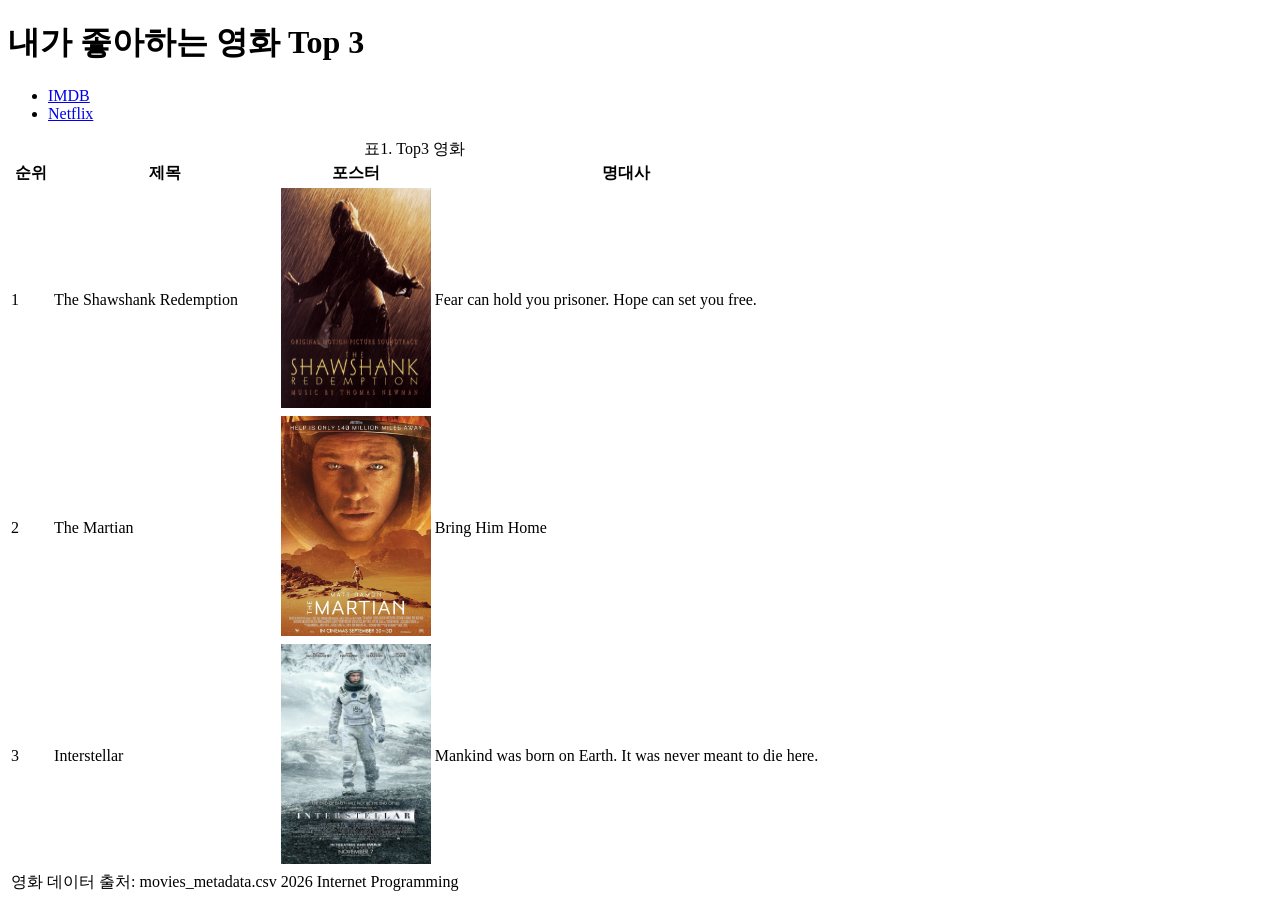
<file: LAB1/index.html>
<!DOCTYPE html>
<html lang="ko">
<head>
  <meta charset="UTF-8">
  <meta name="viewport" content="width=device-width, initial-scale=1.0">
  <title>내가 좋아하는 영화 Top 3</title>
</head>
<body>
  <h1>내가 좋아하는 영화 Top 3</h1>

  <ul>
    <li><a href="https://www.imdb.com">IMDB</a></li>
    <li><a href="https://www.netflix.com">Netflix</a></li>
  </ul>

  <table>
    <caption>표1. Top3 영화</caption>
    <tr>
      <th>순위</th>
      <th>제목</th>
      <th>포스터</th>
      <th>명대사</th>
    </tr>
    <tr>
      <td>1</td>
      <td>The Shawshank Redemption</td>
      <td><img src="theshawshankredemption.jpg" alt="The Shawshank Redemption" width="150" height="220"></td>
      <td>Fear can hold you prisoner. Hope can set you free.</td>
    </tr>
    <tr>
      <td>2</td>
      <td>The Martian</td>
      <td><img src="themartian.jpg" alt="The Martian" width="150" height="220"></td>
      <td>Bring Him Home</td>
    </tr>
    <tr>
      <td>3</td>
      <td>Interstellar</td>
      <td><img src="interstellar.jpg" alt="Interstellar" width="150" height="220"></td>
      <td>Mankind was born on Earth. It was never meant to die here.</td>
    </tr>
    <tr>
      <td colspan="2">영화 데이터 출처: movies_metadata.csv</td>
      <td colspan="2" rowspan="1">2026 Internet Programming</td>
    </tr>
  </table>
</body>
</html>
</file>
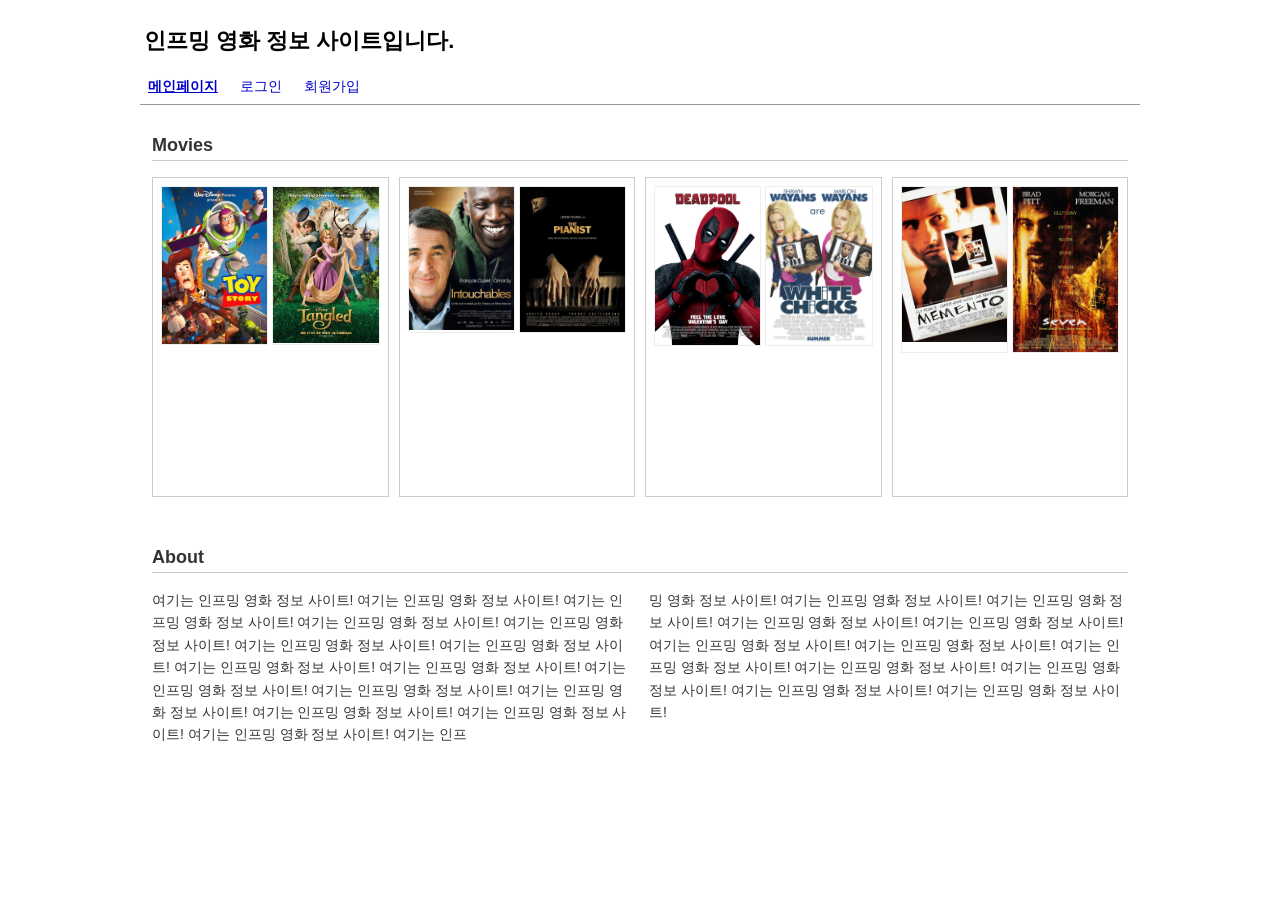
<file: LAB3/index.html>
<!DOCTYPE html>
<!-- Internet Programming LAB3 | 학번: 2021147557 | 이름: 이재근 -->
<html lang="ko">
<head>
    <meta charset="UTF-8">
    <meta name="viewport" content="width=device-width, initial-scale=1.0">
    <title>인프밍 영화 정보 사이트</title>
    <link rel="stylesheet" type="text/css" href="main.css">
</head>
<body>
    <div class="page">

        <!-- ===== Header (오른쪽 -> 왼쪽 슬라이딩 애니메이션) ===== -->
        <header class="header">
            <div class="header-spacer"></div>
            <h1 class="header-text">인프밍 영화 정보 사이트입니다.</h1>
        </header>

        <!-- ===== Navigation (Flex container) ===== -->
        <nav class="navigation">
            <a href="index.html" class="nav-item active">메인페이지</a>
            <a href="login.html" class="nav-item">로그인</a>
            <a href="signup.html" class="nav-item">회원가입</a>
        </nav>

        <!-- ===== Main Content (중첩 Flex 컨테이너) ===== -->
        <main class="main-content">

            <!-- Movies Section -->
            <section class="movies-section">
                <h2 class="section-title">Movies</h2>

                <div class="movies-grid">
                    <!-- Card 1 -->
                    <div class="movie-card">
                        <div class="movie-row">
                            <div class="movie-item">
                                <img src="images/m1.jpg" alt="Toy Story" class="movie-img">
                                <div class="movie-overlay">Toy Story</div>
                            </div>
                            <div class="movie-item">
                                <img src="images/m2.jpg" alt="Tangled" class="movie-img">
                                <div class="movie-overlay">Tangled</div>
                            </div>
                        </div>
                    </div>

                    <!-- Card 2 -->
                    <div class="movie-card">
                        <div class="movie-row">
                            <div class="movie-item">
                                <img src="images/m3.jpg" alt="The Intouchables" class="movie-img">
                                <div class="movie-overlay">The Intouchables</div>
                            </div>
                            <div class="movie-item">
                                <img src="images/m4.jpg" alt="The Pianist" class="movie-img">
                                <div class="movie-overlay">The Pianist</div>
                            </div>
                        </div>
                    </div>

                    <!-- Card 3 -->
                    <div class="movie-card">
                        <div class="movie-row">
                            <div class="movie-item">
                                <img src="images/m5.png" alt="Deadpool" class="movie-img">
                                <div class="movie-overlay">Deadpool</div>
                            </div>
                            <div class="movie-item">
                                <img src="images/m6.jpg" alt="White Chicks" class="movie-img">
                                <div class="movie-overlay">White Chicks</div>
                            </div>
                        </div>
                    </div>

                    <!-- Card 4 -->
                    <div class="movie-card">
                        <div class="movie-row">
                            <div class="movie-item">
                                <img src="images/m7.jpg" alt="Memento" class="movie-img">
                                <div class="movie-overlay">Memento</div>
                            </div>
                            <div class="movie-item">
                                <img src="images/m8.jpg" alt="Seven" class="movie-img">
                                <div class="movie-overlay">Seven</div>
                            </div>
                        </div>
                    </div>
                </div>
            </section>

            <!-- About Section -->
            <section class="about-section">
                <h2 class="section-title">About</h2>
                <div class="about-text">
                    <p>여기는 인프밍 영화 정보 사이트! 여기는 인프밍 영화 정보 사이트! 여기는 인프밍 영화 정보 사이트! 여기는 인프밍 영화 정보 사이트! 여기는 인프밍 영화 정보 사이트! 여기는 인프밍 영화 정보 사이트! 여기는 인프밍 영화 정보 사이트! 여기는 인프밍 영화 정보 사이트! 여기는 인프밍 영화 정보 사이트! 여기는 인프밍 영화 정보 사이트! 여기는 인프밍 영화 정보 사이트! 여기는 인프밍 영화 정보 사이트! 여기는 인프밍 영화 정보 사이트! 여기는 인프밍 영화 정보 사이트! 여기는 인프밍 영화 정보 사이트! 여기는 인프</p>
                    <p>밍 영화 정보 사이트! 여기는 인프밍 영화 정보 사이트! 여기는 인프밍 영화 정보 사이트! 여기는 인프밍 영화 정보 사이트! 여기는 인프밍 영화 정보 사이트! 여기는 인프밍 영화 정보 사이트! 여기는 인프밍 영화 정보 사이트! 여기는 인프밍 영화 정보 사이트! 여기는 인프밍 영화 정보 사이트! 여기는 인프밍 영화 정보 사이트! 여기는 인프밍 영화 정보 사이트! 여기는 인프밍 영화 정보 사이트!</p>
                </div>
            </section>

        </main>
    </div>
</body>
</html>
</file>
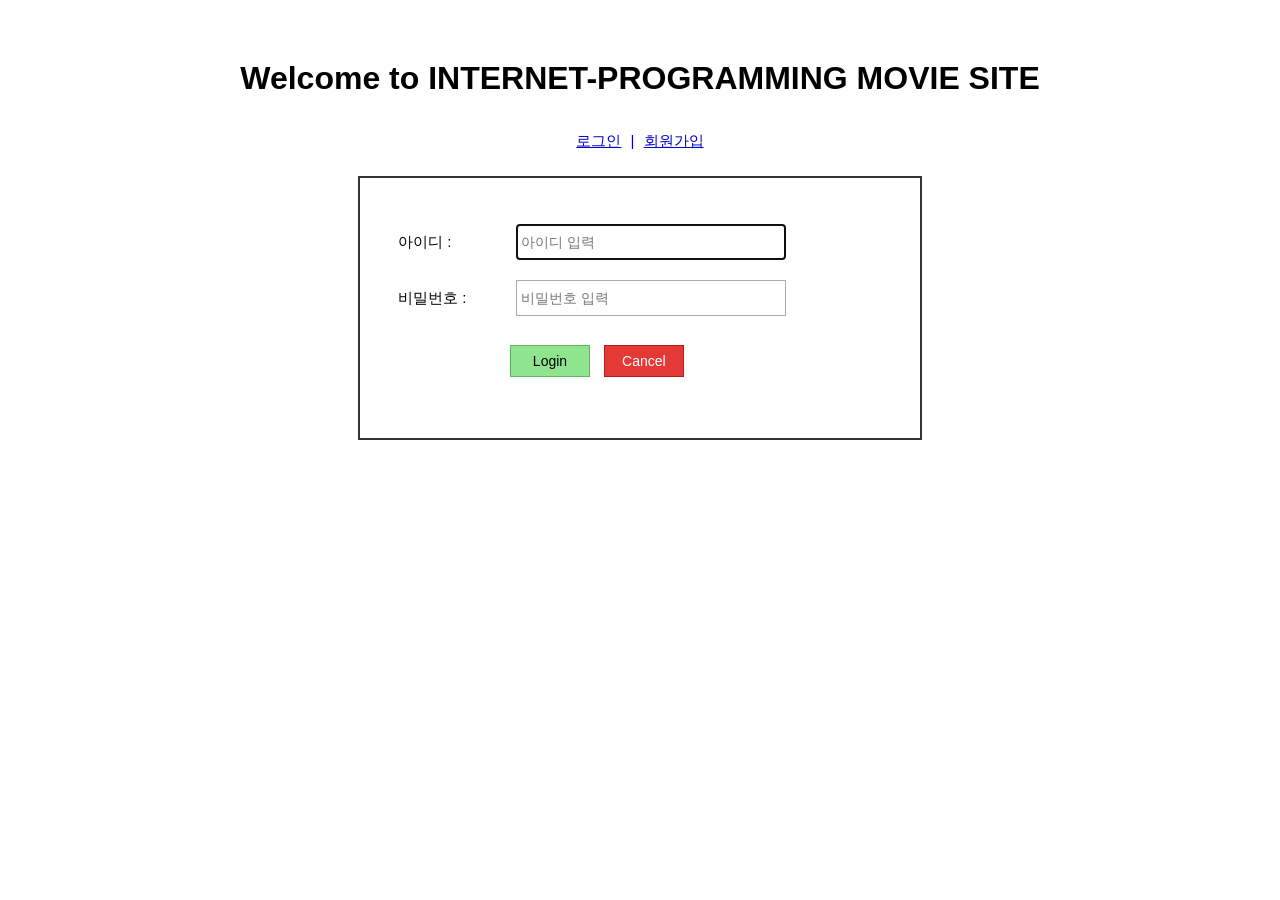
<file: LAB2/login.html>
<!DOCTYPE html>
<html lang="ko">
<head>
    <meta charset="UTF-8">
    <title>로그인 - Internet Programming Movie Site</title>
    <link rel="stylesheet" type="text/css" href="main.css">
</head>
<body>
    <h1 class="site-title">Welcome to INTERNET-PROGRAMMING MOVIE SITE</h1>

    <div class="nav-links">
        <a href="login.html">로그인</a> | <a href="signup.html">회원가입</a>
    </div>

    <div class="form-box login-box">
        <form action="signup.html" method="get">
            <div class="form-row">
                <label for="userid" class="field-label">아이디 :</label>
                <input type="text" id="userid" name="userid" class="field-input"
                       autofocus placeholder="아이디 입력" autocomplete="username" required>
            </div>

            <div class="form-row">
                <label for="password" class="field-label">비밀번호 :</label>
                <input type="password" id="password" name="password" class="field-input"
                       placeholder="비밀번호 입력" autocomplete="current-password" required>
            </div>

            <div class="button-row">
                <button type="submit" class="btn-submit">Login</button>
                <button type="reset" class="btn-cancel">Cancel</button>
            </div>
        </form>
    </div>
</body>
</html>
</file>
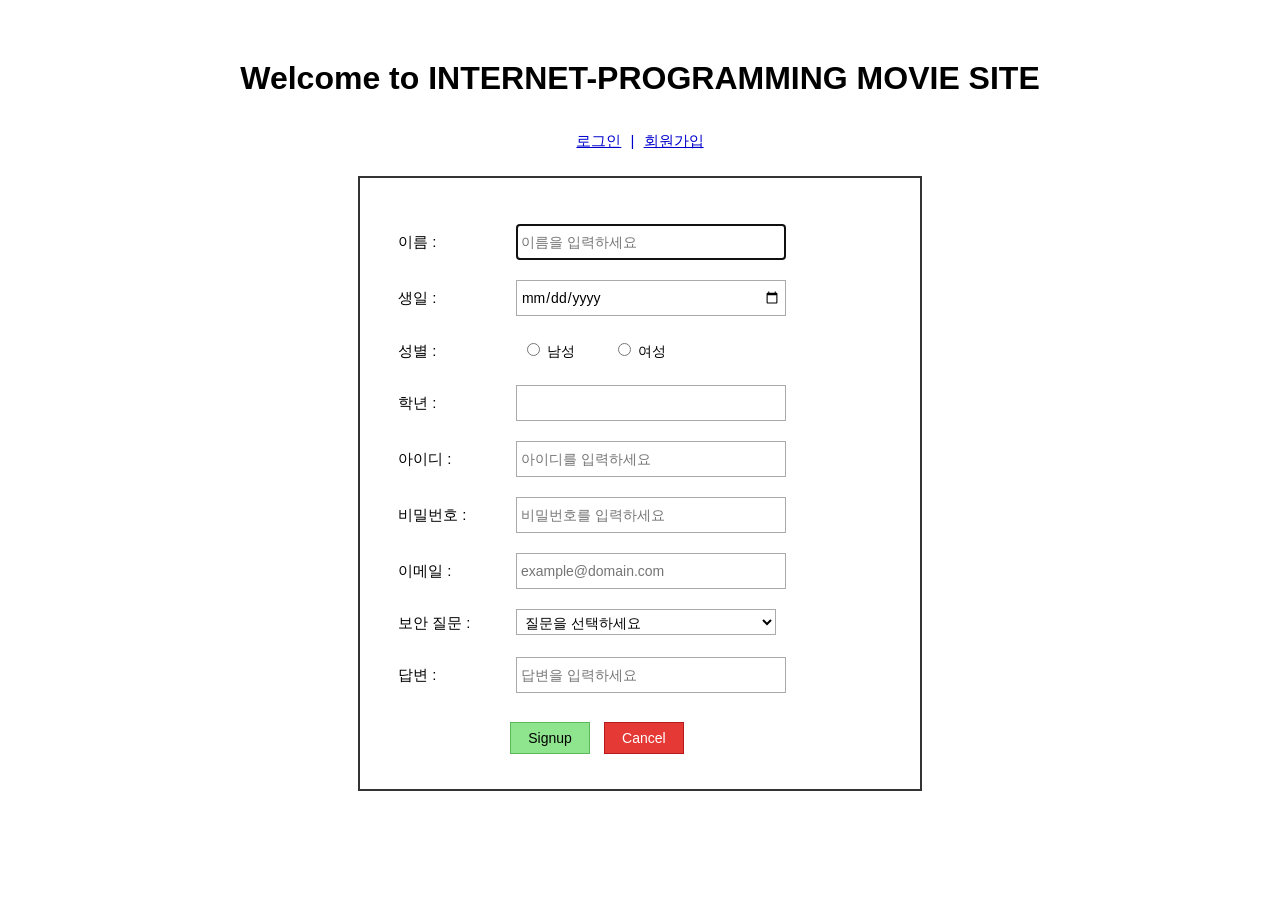
<file: LAB2/signup.html>
<!DOCTYPE html>
<html lang="ko">
<head>
    <meta charset="UTF-8">
    <title>회원가입 - Internet Programming Movie Site</title>
    <link rel="stylesheet" type="text/css" href="main.css">
</head>
<body>
    <h1 class="site-title">Welcome to INTERNET-PROGRAMMING MOVIE SITE</h1>

    <div class="nav-links">
        <a href="login.html">로그인</a> | <a href="signup.html">회원가입</a>
    </div>

    <div class="form-box">
        <form action="login.html" method="get">
            <div class="form-row">
                <label for="name" class="field-label">이름 :</label>
                <input type="text" id="name" name="name" class="field-input"
                       autofocus placeholder="이름을 입력하세요" required>
            </div>

            <div class="form-row">
                <label for="birthday" class="field-label">생일 :</label>
                <input type="date" id="birthday" name="birthday" class="field-input" required>
            </div>

            <div class="form-row">
                <span class="field-label">성별 :</span>
                <span class="radio-group">
                    <label><input type="radio" name="gender" value="male" required> 남성</label>
                    <label><input type="radio" name="gender" value="female"> 여성</label>
                </span>
            </div>

            <div class="form-row">
                <label for="grade" class="field-label">학년 :</label>
                <input type="number" id="grade" name="grade" class="field-input"
                       min="1" max="4" step="1" required>
            </div>

            <div class="form-row">
                <label for="userid" class="field-label">아이디 :</label>
                <input type="text" id="userid" name="userid" class="field-input"
                       placeholder="아이디를 입력하세요" autocomplete="username" required>
            </div>

            <div class="form-row">
                <label for="password" class="field-label">비밀번호 :</label>
                <input type="password" id="password" name="password" class="field-input"
                       placeholder="비밀번호를 입력하세요" autocomplete="new-password" required>
            </div>

            <div class="form-row">
                <label for="email" class="field-label">이메일 :</label>
                <input type="email" id="email" name="email" class="field-input"
                       placeholder="example@domain.com" autocomplete="email" required>
            </div>

            <div class="form-row">
                <label for="question" class="field-label">보안 질문 :</label>
                <select id="question" name="question" class="field-input" required>
                    <option value="">질문을 선택하세요</option>
                    <option value="pet">어릴 때 키우던 반려동물 이름은?</option>
                    <option value="school">졸업한 초등학교 이름은?</option>
                    <option value="movie">가장 좋아하는 영화 제목은?</option>
                    <option value="city">태어난 도시는?</option>
                </select>
            </div>

            <div class="form-row">
                <label for="answer" class="field-label">답변 :</label>
                <input type="text" id="answer" name="answer" class="field-input"
                       placeholder="답변을 입력하세요" required>
            </div>

            <div class="button-row">
                <button type="submit" class="btn-submit">Signup</button>
                <button type="reset" class="btn-cancel">Cancel</button>
            </div>
        </form>
    </div>
</body>
</html>
</file>
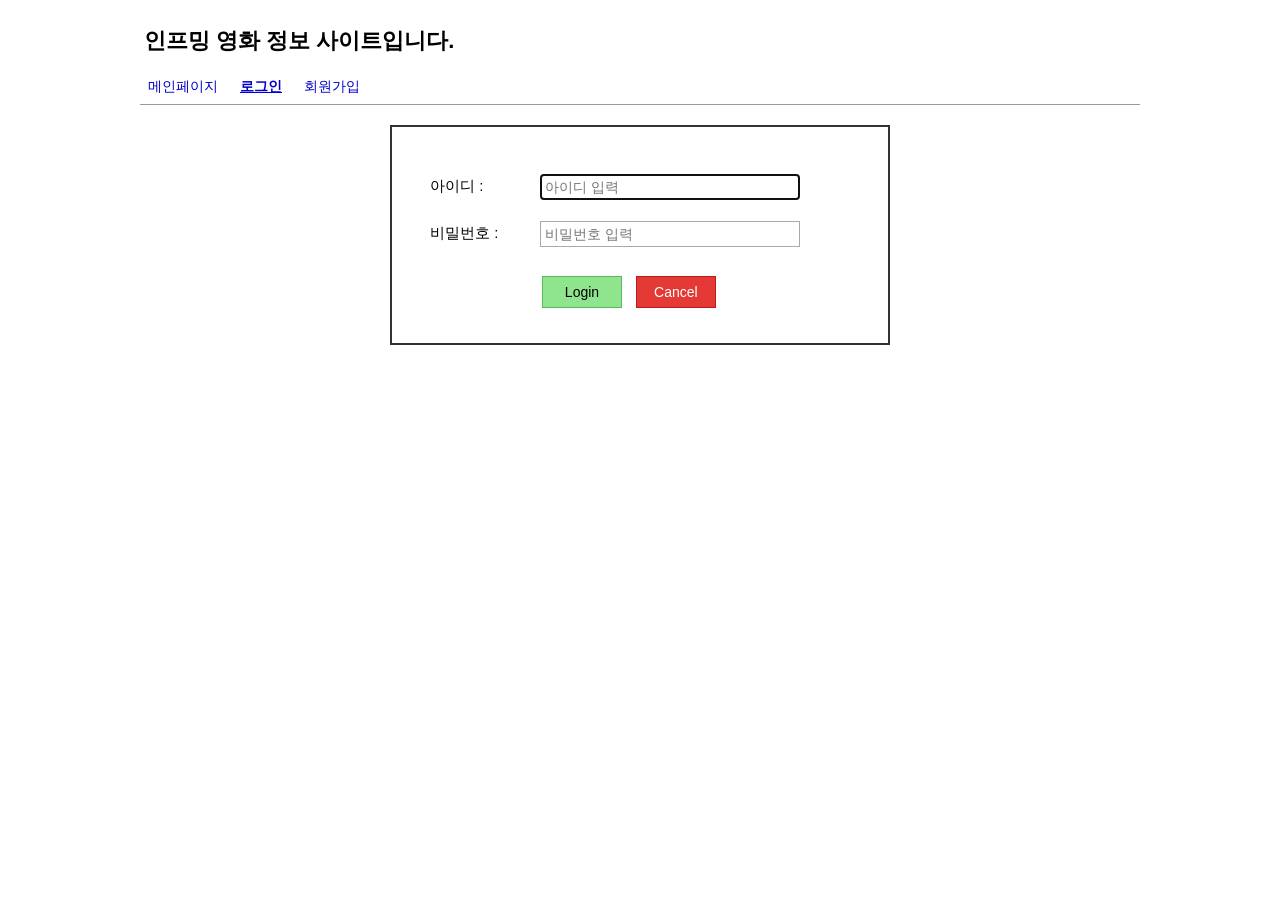
<file: LAB3/login.html>
<!DOCTYPE html>
<!-- Internet Programming LAB3 | 학번: 2021147557 | 이름: 이재근 -->
<html lang="ko">
<head>
    <meta charset="UTF-8">
    <meta name="viewport" content="width=device-width, initial-scale=1.0">
    <title>로그인 - 인프밍 영화 정보 사이트</title>
    <link rel="stylesheet" type="text/css" href="main.css">
</head>
<body>
    <div class="page">

        <!-- 공통 헤더 -->
        <header class="header">
            <div class="header-spacer"></div>
            <h1 class="header-text">인프밍 영화 정보 사이트입니다.</h1>
        </header>

        <!-- 공통 네비게이션 -->
        <nav class="navigation">
            <a href="index.html" class="nav-item">메인페이지</a>
            <a href="login.html" class="nav-item active">로그인</a>
            <a href="signup.html" class="nav-item">회원가입</a>
        </nav>

        <!-- 로그인 폼 -->
        <div class="form-box login-box">
            <form action="signup.html" method="get">
                <div class="form-row">
                    <label for="userid" class="field-label">아이디 :</label>
                    <input type="text" id="userid" name="userid" class="field-input"
                           autofocus placeholder="아이디 입력" autocomplete="username" required>
                </div>

                <div class="form-row">
                    <label for="password" class="field-label">비밀번호 :</label>
                    <input type="password" id="password" name="password" class="field-input"
                           placeholder="비밀번호 입력" autocomplete="current-password" required>
                </div>

                <div class="button-row">
                    <button type="submit" class="btn-submit">Login</button>
                    <button type="reset" class="btn-cancel">Cancel</button>
                </div>
            </form>
        </div>

    </div>
</body>
</html>
</file>
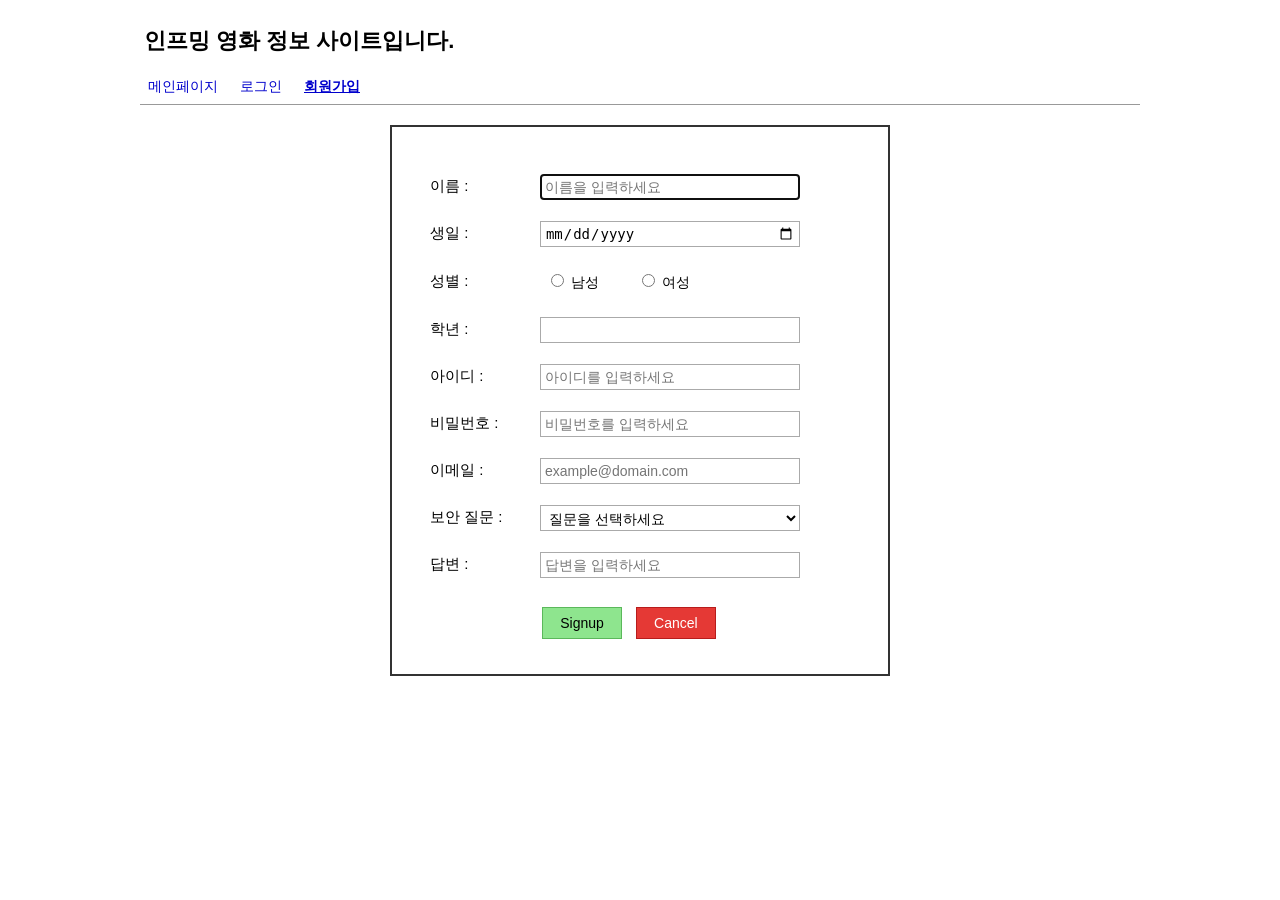
<file: LAB3/signup.html>
<!DOCTYPE html>
<!-- Internet Programming LAB3 | 학번: 2021147557 | 이름: 이재근 -->
<html lang="ko">
<head>
    <meta charset="UTF-8">
    <meta name="viewport" content="width=device-width, initial-scale=1.0">
    <title>회원가입 - 인프밍 영화 정보 사이트</title>
    <link rel="stylesheet" type="text/css" href="main.css">
</head>
<body>
    <div class="page">

        <!-- 공통 헤더 -->
        <header class="header">
            <div class="header-spacer"></div>
            <h1 class="header-text">인프밍 영화 정보 사이트입니다.</h1>
        </header>

        <!-- 공통 네비게이션 -->
        <nav class="navigation">
            <a href="index.html" class="nav-item">메인페이지</a>
            <a href="login.html" class="nav-item">로그인</a>
            <a href="signup.html" class="nav-item active">회원가입</a>
        </nav>

        <!-- 회원가입 폼 -->
        <div class="form-box">
            <form action="login.html" method="get">
                <div class="form-row">
                    <label for="name" class="field-label">이름 :</label>
                    <input type="text" id="name" name="name" class="field-input"
                           autofocus placeholder="이름을 입력하세요" required>
                </div>

                <div class="form-row">
                    <label for="birthday" class="field-label">생일 :</label>
                    <input type="date" id="birthday" name="birthday" class="field-input" required>
                </div>

                <div class="form-row">
                    <span class="field-label">성별 :</span>
                    <span class="radio-group">
                        <label><input type="radio" name="gender" value="male" required> 남성</label>
                        <label><input type="radio" name="gender" value="female"> 여성</label>
                    </span>
                </div>

                <div class="form-row">
                    <label for="grade" class="field-label">학년 :</label>
                    <input type="number" id="grade" name="grade" class="field-input"
                           min="1" max="4" step="1" required>
                </div>

                <div class="form-row">
                    <label for="userid" class="field-label">아이디 :</label>
                    <input type="text" id="userid" name="userid" class="field-input"
                           placeholder="아이디를 입력하세요" autocomplete="username" required>
                </div>

                <div class="form-row">
                    <label for="password" class="field-label">비밀번호 :</label>
                    <input type="password" id="password" name="password" class="field-input"
                           placeholder="비밀번호를 입력하세요" autocomplete="new-password" required>
                </div>

                <div class="form-row">
                    <label for="email" class="field-label">이메일 :</label>
                    <input type="email" id="email" name="email" class="field-input"
                           placeholder="example@domain.com" autocomplete="email" required>
                </div>

                <div class="form-row">
                    <label for="question" class="field-label">보안 질문 :</label>
                    <select id="question" name="question" class="field-input" required>
                        <option value="">질문을 선택하세요</option>
                        <option value="pet">어릴 때 키우던 반려동물 이름은?</option>
                        <option value="school">졸업한 초등학교 이름은?</option>
                        <option value="movie">가장 좋아하는 영화 제목은?</option>
                        <option value="city">태어난 도시는?</option>
                    </select>
                </div>

                <div class="form-row">
                    <label for="answer" class="field-label">답변 :</label>
                    <input type="text" id="answer" name="answer" class="field-input"
                           placeholder="답변을 입력하세요" required>
                </div>

                <div class="button-row">
                    <button type="submit" class="btn-submit">Signup</button>
                    <button type="reset" class="btn-cancel">Cancel</button>
                </div>
            </form>
        </div>

    </div>
</body>
</html>
</file>
<file: LAB3/main.css>
/* =========================================================
   Internet Programming LAB3 | 학번: 2021147557 | 이름: 이재근
   외부 스타일시트 main.css (index.html, login.html, signup.html 공통)
   ========================================================= */

/* ---------- Base ---------- */
* {
    box-sizing: border-box;
}

body {
    margin: 0;
    padding: 0;
    background-color: #ffffff;
    font-family: Arial, Helvetica, sans-serif;
    font-size: 14px;
    color: #333333;
}

/* 페이지 컨테이너: 모든 컴포넌트가 1020px 이내에 존재하도록 보장 */
.page {
    max-width: 1020px;
    margin: 0 auto;
    padding: 20px 10px;
}

/* =========================================================
   Header (애니메이션)
   - .header-spacer 의 width 를 2초 동안 100% -> 0 으로 축소
   - 그 결과 헤더 텍스트가 오른쪽(시작점) -> 왼쪽(끝점) 으로 슬라이딩
   - JS 미사용, animation-name + animation-duration + @keyframes
   - .header 가 overflow:hidden 으로 감싸므로 모든 컴포넌트는 1020px 이내
   ========================================================= */
.header {
    display: flex;
    flex-direction: row;
    width: 100%;
    overflow: hidden;
    margin-bottom: 8px;
}

.header-spacer {
    flex-shrink: 0;
    animation-name: slide-header;
    animation-duration: 2s;
    animation-timing-function: ease-out;
    animation-fill-mode: forwards;
}

.header-text {
    flex-shrink: 0;
    margin: 0;
    padding: 6px 4px;
    font-size: 22px;
    font-weight: bold;
    color: #000000;
    white-space: nowrap;
}

/* 시작점: spacer 가 (parent - 320px) 너비라 텍스트(약 290px)는 1020px 우측에 위치
   끝점  : spacer width 0 -> 텍스트가 1020px 좌측에 위치 (1020px 이내) */
@keyframes slide-header {
    from { width: calc(100% - 320px); }
    to   { width: 0; }
}

/* =========================================================
   Navigation (Flex container)
   - flex-direction, flex-wrap, justify-content, flex-grow 사용 (4개 모두)
   ========================================================= */
.navigation {
    display: flex;
    flex-direction: row;
    flex-wrap: wrap;
    justify-content: flex-start;
    align-items: center;
    gap: 14px;
    border-bottom: 1px solid #999999;
    padding: 6px 4px;
    margin: 0 0 18px 0;
    list-style: none;
}

.nav-item {
    flex-grow: 0;
    text-decoration: none;
    color: #0000cc;
    font-size: 14px;
    padding: 2px 4px;
}

.nav-item.active {
    text-decoration: underline;
    font-weight: bold;
}

.nav-item:hover {
    text-decoration: underline;
}

/* =========================================================
   Main Content (중첩 Flex 4개 이상)
   1) .main-content   : flex column
   2) .movies-section : flex column
   3) .movies-grid    : flex row (영화 카드 가로 배치)
   4) .movie-card     : flex column
   5) .movie-row      : flex row (이미지 2장 가로 배치)
   6) .about-section  : flex column
   7) .about-text     : flex row
   ========================================================= */
.main-content {
    display: flex;
    flex-direction: column;
    gap: 18px;
}

/* (2) movies-section : column */
.movies-section {
    display: flex;
    flex-direction: column;
    padding: 12px;
}

.section-title {
    font-size: 18px;
    font-weight: bold;
    margin: 0 0 8px 0;
    padding-bottom: 4px;
    border-bottom: 1px solid #cccccc;
    text-align: left;
}

/* (3) movies-grid : row */
.movies-grid {
    display: flex;
    flex-direction: row;
    flex-wrap: wrap;
    justify-content: space-between;
    gap: 10px;
    padding: 8px 0;
}

/* (4) movie-card : column */
.movie-card {
    display: flex;
    flex-direction: column;
    flex: 1 1 0;
    min-width: 0;
    border: 1px solid #cccccc;
    padding: 8px;
    background-color: #ffffff;
    min-height: 320px;
}

/* (5) movie-row : row (포스터 2장 가로 배치) */
.movie-row {
    display: flex;
    flex-direction: row;
    gap: 4px;
}

.movie-item {
    position: relative;
    flex: 1 1 0;
    min-width: 0;
    overflow: hidden;
    border: 1px solid #eeeeee;
}

/* 이미지 hover 확대 (transition + hover, 2초) */
.movie-img {
    display: block;
    width: 100%;
    height: auto;
    transition: transform 2s ease;
}

.movie-item:hover .movie-img {
    transform: scale(1.5);
}

/* 이미지 hover 시 상품(영화) 이름 띄우기 */
.movie-overlay {
    position: absolute;
    left: 0;
    right: 0;
    bottom: 0;
    background-color: rgba(0, 0, 0, 0.72);
    color: #ffffff;
    text-align: center;
    font-size: 12px;
    padding: 4px 2px;
    opacity: 0;
    transition: opacity 0.3s ease;
}

.movie-item:hover .movie-overlay {
    opacity: 1;
}

/* (6) about-section : column */
.about-section {
    display: flex;
    flex-direction: column;
    padding: 12px;
}

/* (7) about-text : row (2단) */
.about-text {
    display: flex;
    flex-direction: row;
    gap: 18px;
    padding: 8px 0;
}

.about-text p {
    flex: 1 1 0;
    margin: 0;
    line-height: 1.6;
    text-align: left;
    color: #333333;
}

/* =========================================================
   Login / Signup form styles (LAB2 호환)
   ========================================================= */
.form-box {
    width: 500px;
    max-width: 100%;
    background-color: #ffffff;
    border: 2px solid #333333;
    margin: 20px auto;
    padding: 30px;
    text-align: left;
}

.login-box {
    width: 500px;
    max-width: 100%;
}

.form-row {
    margin: 12px 0;
    padding: 4px;
    text-align: left;
}

.field-label {
    display: inline-block;
    width: 110px;
    font-size: 15px;
    color: #000000;
    text-align: left;
    padding: 4px;
    margin: 0;
    vertical-align: middle;
}

.field-input {
    width: 260px;
    height: 26px;
    font-size: 14px;
    color: #000000;
    background-color: #ffffff;
    border: 1px solid #aaaaaa;
    padding: 4px;
    margin: 0;
    vertical-align: middle;
}

.radio-group {
    display: inline-block;
    width: 260px;
    font-size: 14px;
    color: #000000;
    padding: 4px;
    margin: 0;
    vertical-align: middle;
}

.radio-group label {
    margin-right: 30px;
    padding: 2px;
}

.button-row {
    text-align: left;
    margin: 20px 0 0 115px;
    padding: 5px;
}

.btn-submit {
    background-color: #8ee58e;
    color: #000000;
    font-size: 14px;
    border: 1px solid #5bb85b;
    width: 80px;
    height: 32px;
    padding: 4px;
    margin: 0 10px 0 0;
    text-align: center;
    cursor: pointer;
}

.btn-cancel {
    background-color: #e53935;
    color: #ffffff;
    font-size: 14px;
    border: 1px solid #b71c1c;
    width: 80px;
    height: 32px;
    padding: 4px;
    margin: 0;
    text-align: center;
    cursor: pointer;
}

/* =========================================================
   Media Queries (3구간) - 네비게이션 / 메인 컨텐츠 layout 변경
   - ~ 480px        : 모바일 (단일 컬럼, 네비 세로)
   - 481px ~ 800px  : 태블릿 (영화 2 x 2, 네비 세로)
   - 801px ~        : 데스크톱 (영화 4컬럼 가로, 네비 가로)
   ========================================================= */

/* (A) ~480px */
@media (max-width: 480px) {
    .page {
        padding: 12px 8px;
    }

    .header-text {
        font-size: 18px;
    }

    .navigation {
        flex-direction: column;
        flex-wrap: nowrap;
        justify-content: center;
        align-items: center;
        gap: 4px;
    }

    .movies-grid {
        flex-direction: column;
        flex-wrap: nowrap;
    }

    .movie-card {
        flex: 1 1 auto;
        width: 100%;
    }

    .about-text {
        flex-direction: column;
        gap: 8px;
    }

    .form-box {
        width: 100%;
        padding: 16px;
    }

    .field-label {
        width: 100%;
        display: block;
    }

    .field-input,
    .radio-group {
        width: 100%;
    }

    .button-row {
        margin: 16px 0 0 0;
        text-align: center;
    }
}

/* (B) 481px ~ 800px */
@media (min-width: 481px) and (max-width: 800px) {
    .navigation {
        flex-direction: column;
        flex-wrap: nowrap;
        justify-content: center;
        align-items: center;
        gap: 4px;
    }

    .movies-grid {
        flex-direction: row;
        flex-wrap: wrap;
        justify-content: space-between;
    }

    .movie-card {
        flex: 0 1 calc(50% - 6px);
        min-width: 0;
    }

    .about-text {
        flex-direction: column;
        gap: 8px;
    }

    .header-text {
        font-size: 20px;
    }
}

/* (C) 801px ~ */
@media (min-width: 801px) {
    .navigation {
        flex-direction: row;
        flex-wrap: wrap;
        justify-content: flex-start;
    }

    .movies-grid {
        flex-direction: row;
        flex-wrap: nowrap;
    }

    .movie-card {
        flex: 1 1 0;
    }

    .about-text {
        flex-direction: row;
    }
}
</file>
<file: LAB2/main.css>
body {
    background-color: #ffffff;
    font-family: Arial, sans-serif;
    font-size: 14px;
    color: #333333;
    text-align: center;
    margin: 0;
    padding: 30px;
}

.site-title {
    font-family: Arial, Helvetica, sans-serif;
    font-size: 32px;
    color: #000000;
    text-align: center;
    margin: 20px auto;
    padding: 10px;
}

.nav-links {
    text-align: center;
    font-size: 15px;
    margin: 15px auto;
    padding: 5px;
    color: #0000cc;
}

.nav-links a {
    color: #0000cc;
    padding: 0 5px;
}

.form-box {
    width: 500px;
    height: auto;
    background-color: #ffffff;
    border: 2px solid #333333;
    margin: 20px auto;
    padding: 30px;
    text-align: left;
}

.login-box {
    width: 500px;
    height: 200px;
}

.form-row {
    margin: 12px 0;
    padding: 4px;
    text-align: left;
}

.field-label {
    display: inline-block;
    width: 110px;
    font-size: 15px;
    font-family: Arial, sans-serif;
    color: #000000;
    text-align: left;
    padding: 4px;
    margin: 0;
}

.field-input {
    width: 260px;
    height: 26px;
    font-size: 14px;
    font-family: Arial, sans-serif;
    color: #000000;
    background-color: #ffffff;
    border: 1px solid #aaaaaa;
    padding: 4px;
    margin: 0;
}

.radio-group {
    display: inline-block;
    width: 260px;
    font-size: 14px;
    color: #000000;
    padding: 4px;
    margin: 0;
}

.radio-group label {
    margin-right: 30px;
    padding: 2px;
}

.button-row {
    text-align: left;
    margin: 20px 0 0 115px;
    padding: 5px;
}

.btn-submit {
    background-color: #8ee58e;
    color: #000000;
    font-size: 14px;
    font-family: Arial, sans-serif;
    border: 1px solid #5bb85b;
    width: 80px;
    height: 32px;
    padding: 4px;
    margin: 0 10px 0 0;
    text-align: center;
}

.btn-cancel {
    background-color: #e53935;
    color: #ffffff;
    font-size: 14px;
    font-family: Arial, sans-serif;
    border: 1px solid #b71c1c;
    width: 80px;
    height: 32px;
    padding: 4px;
    margin: 0;
    text-align: center;
}
</file>
